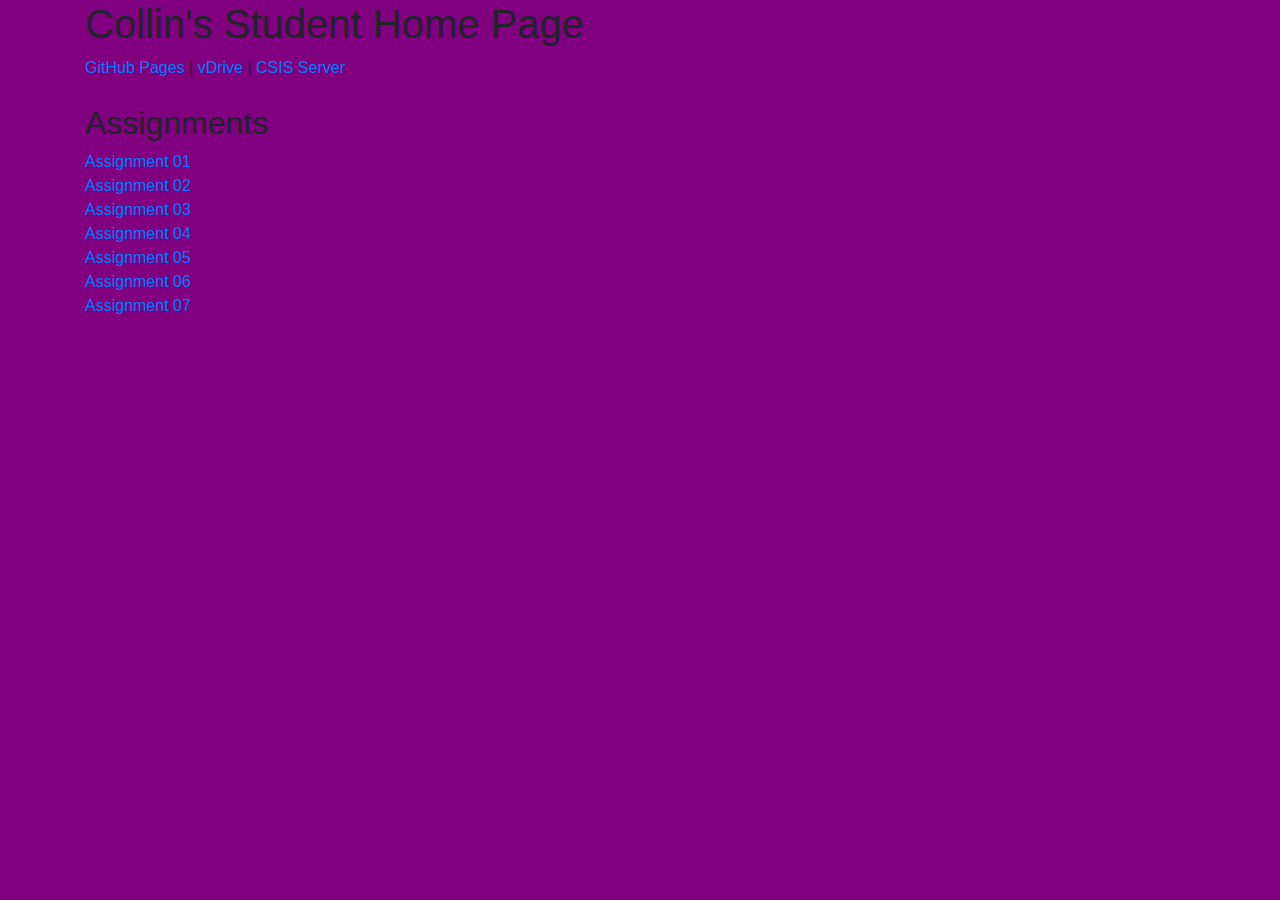
<file: index.html>
<!DOCTYPE html>
<!--**********************************************************************************
Author: Collin
URL: https://yungstupidlove.github.io/
Description: Landingp page.
***********************************************************************************-->
<html lang="en">
 <head>
  <title> Landing Page </title>
  <link rel="stylesheet" href="https://maxcdn.bootstrapcdn.com/bootstrap/4.5.2/css/bootstrap.min.css" />  
 </head>
 <body style="background-color: purple">
  <div class="container">
  <h1>Collin's Student Home Page</h1> 
  <a href="https://yungstupidlove.github.io/">GitHub Pages</a> | 
  <a href="http://webp.svsu.edu/~carushlo/">vDrive</a> | 
  <a href="http://csis.svsu.edu/~carushlo/">CSIS Server</a> 
  <br /> 
  <br /> 
  <h2>Assignments</h2> 
  <a href="assignments/assignment01.html">Assignment 01</a>
  <br /> 
  <a href="assignments/assignment02.html">Assignment 02</a>
  <br /> 
  <a href="assignments/assignment03.html">Assignment 03</a>
  <br /> 
  <a href="assignments/assignment04.html">Assignment 04</a>
  <br /> 
  <a href="assignments/assignment05.html">Assignment 05</a>
  <br /> 
  <a href="assignments/assignment06.html">Assignment 06</a>
  <br /> 
  <a href="assignments/assignment07.html">Assignment 07</a>
  <br /> 
  </div>
 </body>
</html>
</file>
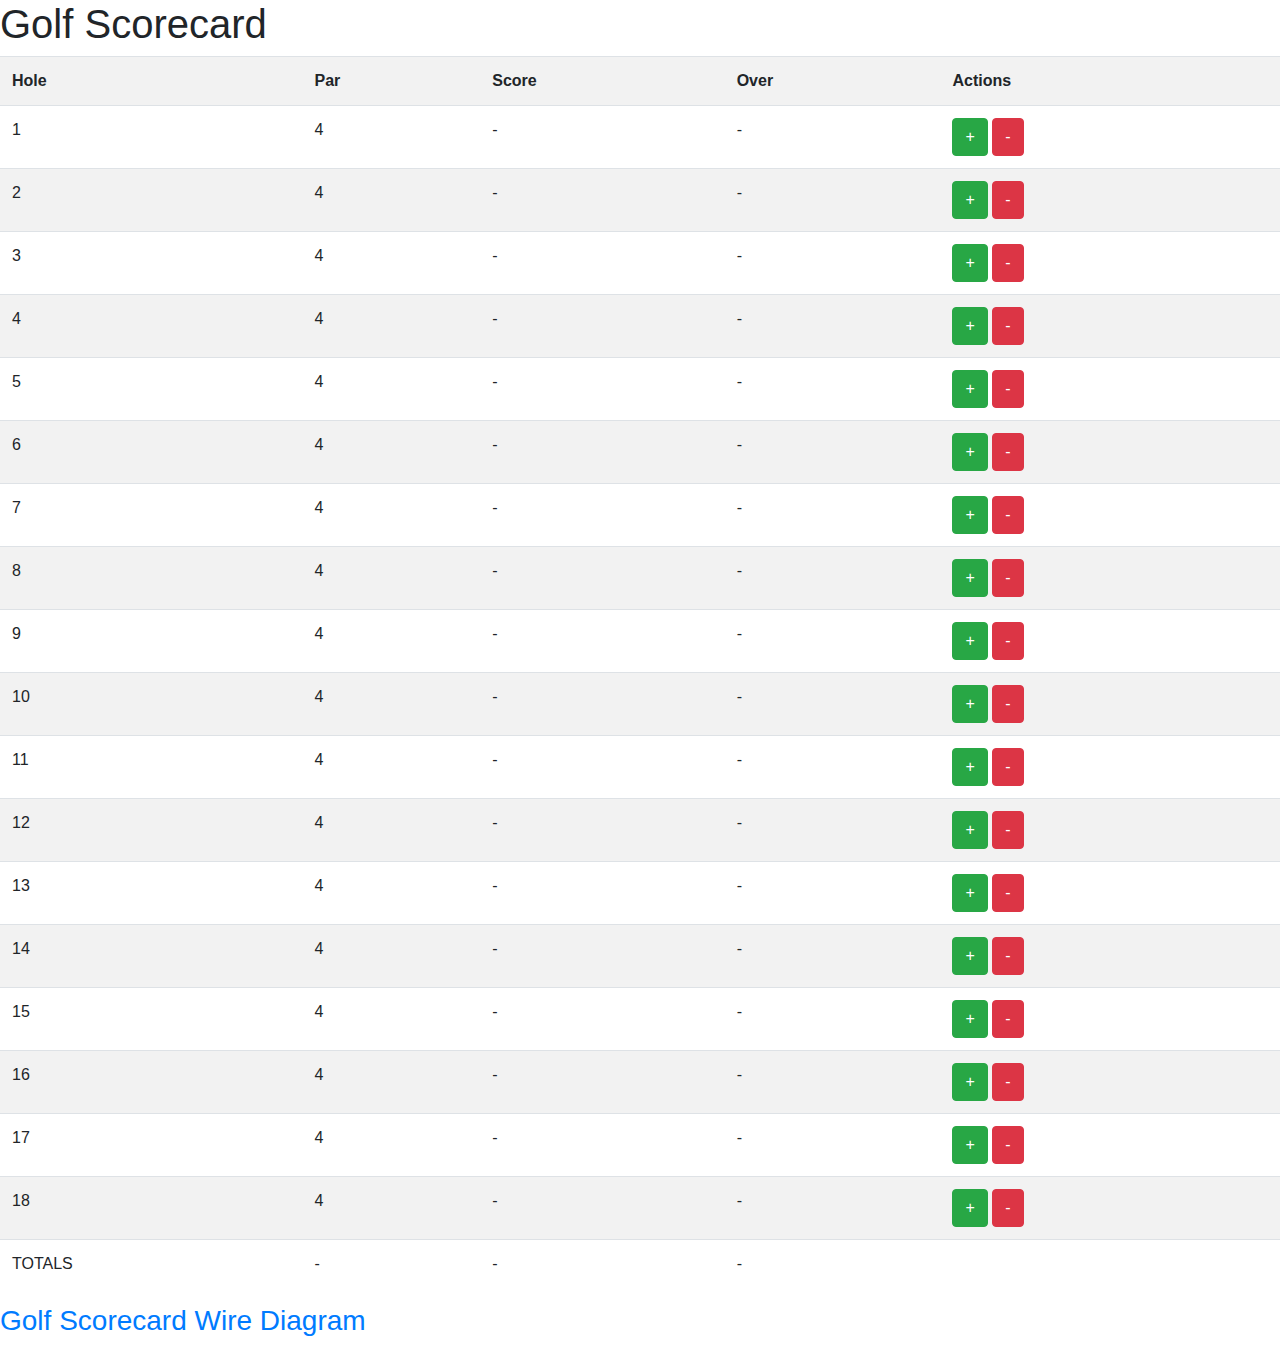
<file: assignments/assignment03.html>
<!--**********************************************************************************
   Author: Collin
   Contact: yungstupidlove@gmail.com
   URL: https://yungstupidlove.github.io/assignments/assignment03.html
   Description: Assignmnet 3 JavaScript & DOM modification
   ***********************************************************************************-->
<!DOCTYPE html>
<html>
   <head>
      <link rel="stylesheet" href="https://maxcdn.bootstrapcdn.com/bootstrap/4.5.2/css/bootstrap.min.css" />
   </head>
   <body>
      <h1>Golf Scorecard</h1>
      <table class="table table-striped">
         <tr id="0">
            <th>Hole</th>
            <th>Par</th>
            <th>Score</th>
            <th>Over</th>
            <th>Actions</th>
         </tr>
         <tr id="1">
            <td>1</td>
            <td>4</td>
            <td>-</td>
            <td>-</td>
            <td><button class="btn btn-success">+</button> <button class="btn btn-danger">-</button></td>
         </tr>
         <tr id="2">
            <td>2</td>
            <td>4</td>
            <td>-</td>
            <td>-</td>
            <td><button class="btn btn-success">+</button> <button class="btn btn-danger">-</button></td>
         </tr>
         <tr id="3">
            <td>3</td>
            <td>4</td>
            <td>-</td>
            <td>-</td>
            <td><button class="btn btn-success">+</button> <button class="btn btn-danger">-</button></td>
         </tr>
         <tr id="4">
            <td>4</td>
            <td>4</td>
            <td>-</td>
            <td>-</td>
            <td><button class="btn btn-success">+</button> <button class="btn btn-danger">-</button></td>
         </tr>
         <tr id="5">
            <td>5</td>
            <td>4</td>
            <td>-</td>
            <td>-</td>
            <td><button class="btn btn-success">+</button> <button class="btn btn-danger">-</button></td>
         </tr>
         <tr id="6">
            <td>6</td>
            <td>4</td>
            <td>-</td>
            <td>-</td>
            <td><button class="btn btn-success">+</button> <button class="btn btn-danger">-</button></td>
         </tr>
         <tr id="7">
            <td>7</td>
            <td>4</td>
            <td>-</td>
            <td>-</td>
            <td><button class="btn btn-success">+</button> <button class="btn btn-danger">-</button></td>
         </tr>
         <tr id="8">
            <td>8</td>
            <td>4</td>
            <td>-</td>
            <td>-</td>
            <td><button class="btn btn-success">+</button> <button class="btn btn-danger">-</button></td>
         </tr>
         <tr id="9">
            <td>9</td>
            <td>4</td>
            <td>-</td>
            <td>-</td>
            <td><button class="btn btn-success">+</button> <button class="btn btn-danger">-</button></td>
         </tr>
         <tr id="10">
            <td>10</td>
            <td>4</td>
            <td>-</td>
            <td>-</td>
            <td><button class="btn btn-success">+</button> <button class="btn btn-danger">-</button></td>
         </tr>
         <tr id="11">
            <td>11</td>
            <td>4</td>
            <td>-</td>
            <td>-</td>
            <td><button class="btn btn-success">+</button> <button class="btn btn-danger">-</button></td>
         </tr>
         <tr id="12">
            <td>12</td>
            <td>4</td>
            <td>-</td>
            <td>-</td>
            <td><button class="btn btn-success">+</button> <button class="btn btn-danger">-</button></td>
         </tr>
         <tr id="13">
            <td>13</td>
            <td>4</td>
            <td>-</td>
            <td>-</td>
            <td><button class="btn btn-success">+</button> <button class="btn btn-danger">-</button></td>
         </tr>
         <tr id="14">
            <td>14</td>
            <td>4</td>
            <td>-</td>
            <td>-</td>
            <td><button class="btn btn-success">+</button> <button class="btn btn-danger">-</button></td>
         </tr>
         <tr id="15">
            <td>15</td>
            <td>4</td>
            <td>-</td>
            <td>-</td>
            <td><button class="btn btn-success">+</button> <button class="btn btn-danger">-</button></td>
         </tr>
         <tr id="16">
            <td>16</td>
            <td>4</td>
            <td>-</td>
            <td>-</td>
            <td><button class="btn btn-success">+</button> <button class="btn btn-danger">-</button></td>
         </tr>
         <tr id="17">
            <td>17</td>
            <td>4</td>
            <td>-</td>
            <td>-</td>
            <td><button class="btn btn-success">+</button> <button class="btn btn-danger">-</button></td>
         </tr>
         <tr id="18">
            <td>18</td>
            <td>4</td>
            <td>-</td>
            <td>-</td>
            <td><button class="btn btn-success">+</button> <button class="btn btn-danger">-</button></td>
         </tr>
         <tr id="totals">
            <td id="allTotal">TOTALS</td>
            <td id="parTotal">-</td>
            <td id="scoreTotal">-</td>
            <td id="overTotal">-</td>
            <td id="NA"></td>
         </tr>
      </table>
      <h3>
         <a href="https://drive.google.com/file/d/1sh6pKXdALP_e_bLWur6tNUQI36mQ71k_/view"> Golf Scorecard Wire Diagram </a>
      </h3>
      <script  src="assignment03.js"> </script>
   </body>
</html>
</file>
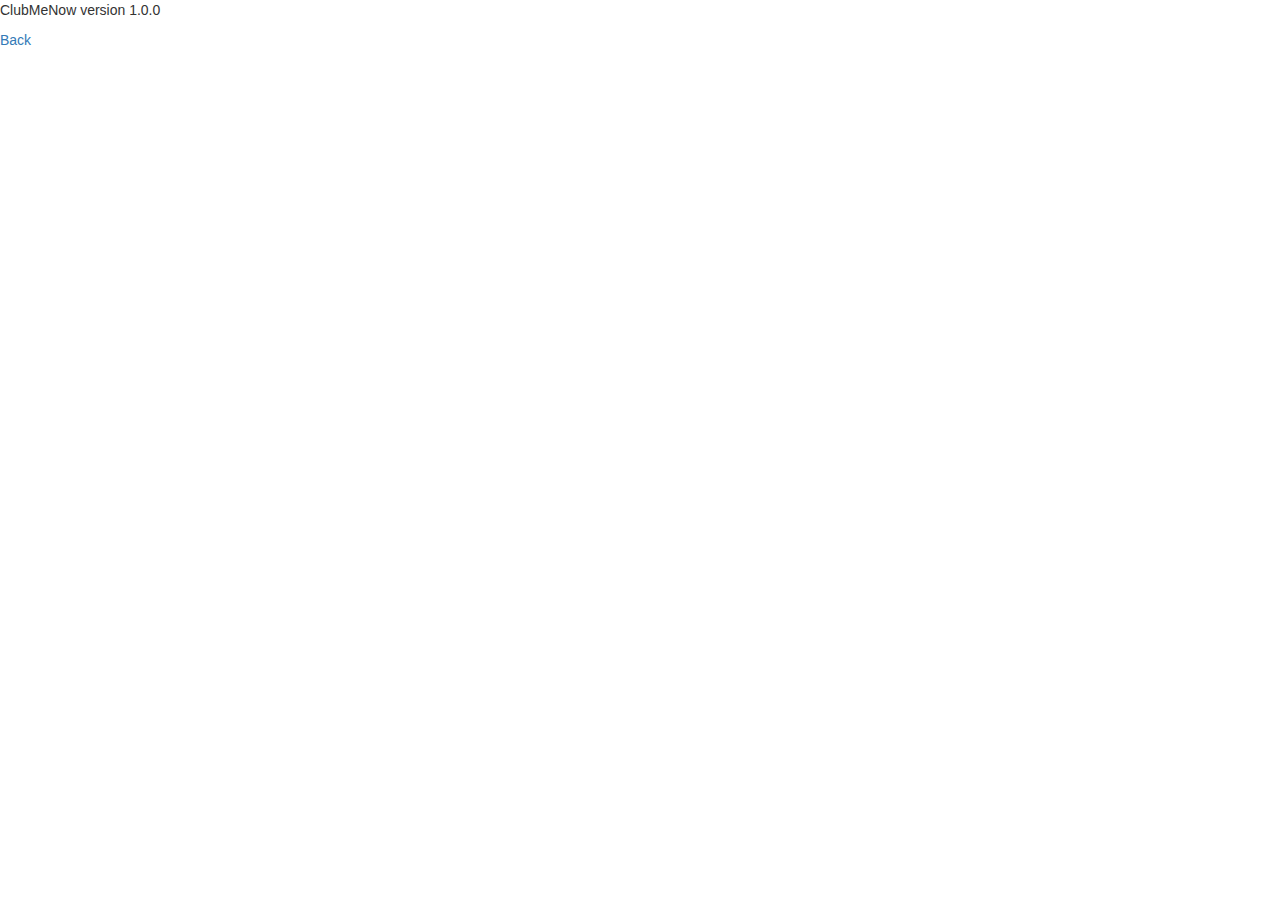
<file: clubMeNow/clubAbout.html>
<!DOCTYPE html>

<html lang="en">

<head>

	<title>ClubMeNow - About</title>
	<link rel="icon" href="clubMeNow300x300.png" type="image/png" />
	<!-- Bootstrap CSS -->
	<link rel='stylesheet' 
	href='https://maxcdn.bootstrapcdn.com/bootstrap/3.4.0/css/bootstrap.min.css' />
	<!-- ClubMeNow custom CSS -->
	<link rel='stylesheet' href='clubMeNow.css' />
	
</head>

<body>
  <p>ClubMeNow version 1.0.0</p>
  <p><a href="clubDistanceList.html">Back</a></p>
</body>
</html>
</file>
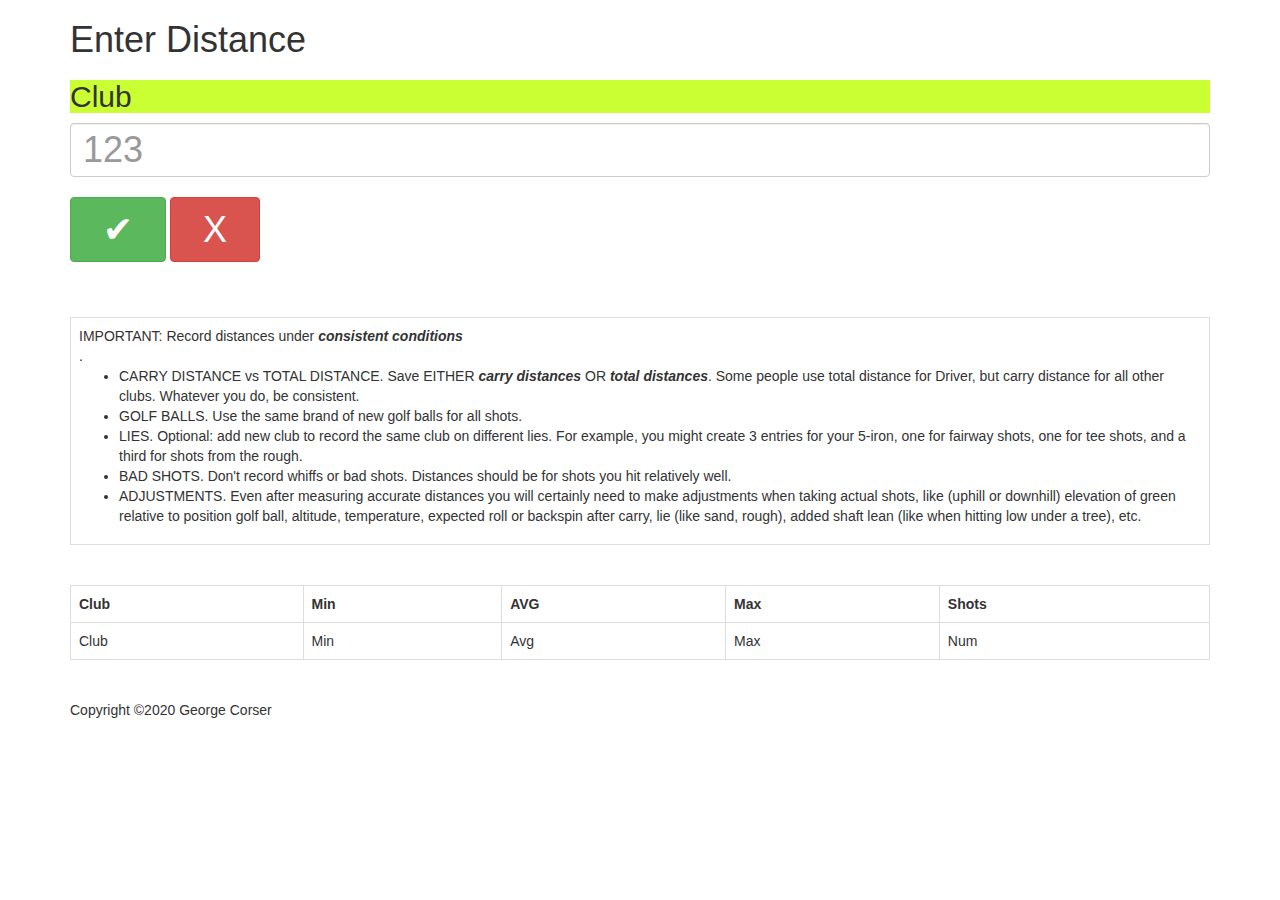
<file: clubMeNow/clubDistanceEntry.html>
<!DOCTYPE html>

<html lang="en">

<head>

	<title>ClubMeNow - Distance Entry</title>
	<link rel="icon" href="clubMeNow300x300.png" type="image/png" />
	<!-- Bootstrap CSS -->
	<link rel='stylesheet' 
	href='https://maxcdn.bootstrapcdn.com/bootstrap/3.4.0/css/bootstrap.min.css' />
	<!-- ClubMeNow custom CSS -->
	<link rel='stylesheet' href='clubMeNow.css' />
	
</head>

<body onload='populateStatsTable(); appendTapEntryButtons();'>

<div class='container'>

	<h1>Enter Distance</h1>
	<form action='clubDistanceList.html'>
		<h2 id='clubValLbl' class='cmn_green_bkgd'>Club</h2>
		<div class='form-group'>
			<input name='clubVal' id='clubVal' type='number' 
			    class='form-control cmn_moreHeight' placeholder='123' 
				maxlength="3" required /><br>
			<button class='btn btn-success cmn_fullHeight' 
			    onclick='updateStats();'>&nbsp;&nbsp;&#x2714;&nbsp;&nbsp;</button> 
			<button class='btn btn-danger cmn_fullHeight'  
			    onclick='cancelClub();'>&nbsp;&nbsp;X&nbsp;&nbsp;</button><br><br>
		</div>
	</form>

	<div id='cmn_tapEntryButtons'>
	</div>
	<br>
	
	<table id='cmn_messageTable' class='table table-bordered'>
		<tr><td>IMPORTANT: Record distances under <b><i>consistent conditions</i></b><br>. 
		<ul>
		<li>CARRY DISTANCE vs TOTAL DISTANCE. Save EITHER <b><i>carry distances</i></b> 
		OR <b><i>total distances</i></b>. Some people use total distance for Driver, 
		but carry distance for all other clubs. Whatever you do, be consistent.</li>
		<li>GOLF BALLS. Use the same brand of new golf balls for all shots.</li>
		<li>LIES. Optional: add new club to record the same club on different lies. 
		For example, you might create 3 entries for your 5-iron, one for fairway shots, 
		one for tee shots, and a third for shots from the rough.</li>
		<li>BAD SHOTS. Don't record whiffs or bad shots. Distances should be for shots 
		you hit relatively well. </li>
		<li>ADJUSTMENTS. Even after measuring accurate distances you will certainly need 
		to make adjustments when taking actual shots, like (uphill or downhill) elevation 
		of green relative to position golf ball, altitude, temperature, expected roll or 
		backspin after carry, lie (like sand, rough), added shaft lean (like when hitting 
		low under a tree), etc. </li>
		</ul>
		</td></tr>
	<table>
	<br>
	<table id='cmn_statsTable' class='table table-bordered'>
		<tr><th>Club</th><th>Min</th><th>AVG</th><th>Max</th><th>Shots</th></tr>
		<tr>
		    <td id='cmn_club' class='cmn_bold'>Club</td><td id='cmn_min'>Min</td>
		    <td id='cmn_avg' class='cmn_bold'>Avg</td><td id='cmn_max'>Max</td>
		    <td id='cmn_num'>Num</td>
		</tr>
	<table>
	<br>
	<footer>Copyright &copy;2020 George Corser</footer>
	
</div>

<!-- ClubMeNow custom JS -->
<script src='clubMeNow.js'></script>
<script>
	// retrieve the row of the user-chosen club
	let clubRow = parseInt(localStorage.getItem('club'));
	// retrieve the "clubs" array
	let clubs = JSON.parse(localStorage.getItem('clubs'));
	// display the full clubName of the user-chosen club
	document.getElementById('clubValLbl').innerHTML 
		= '&nbsp;' + clubs[clubRow][2] + '&nbsp;' ; 
</script>
	
</body>

</html>
</file>
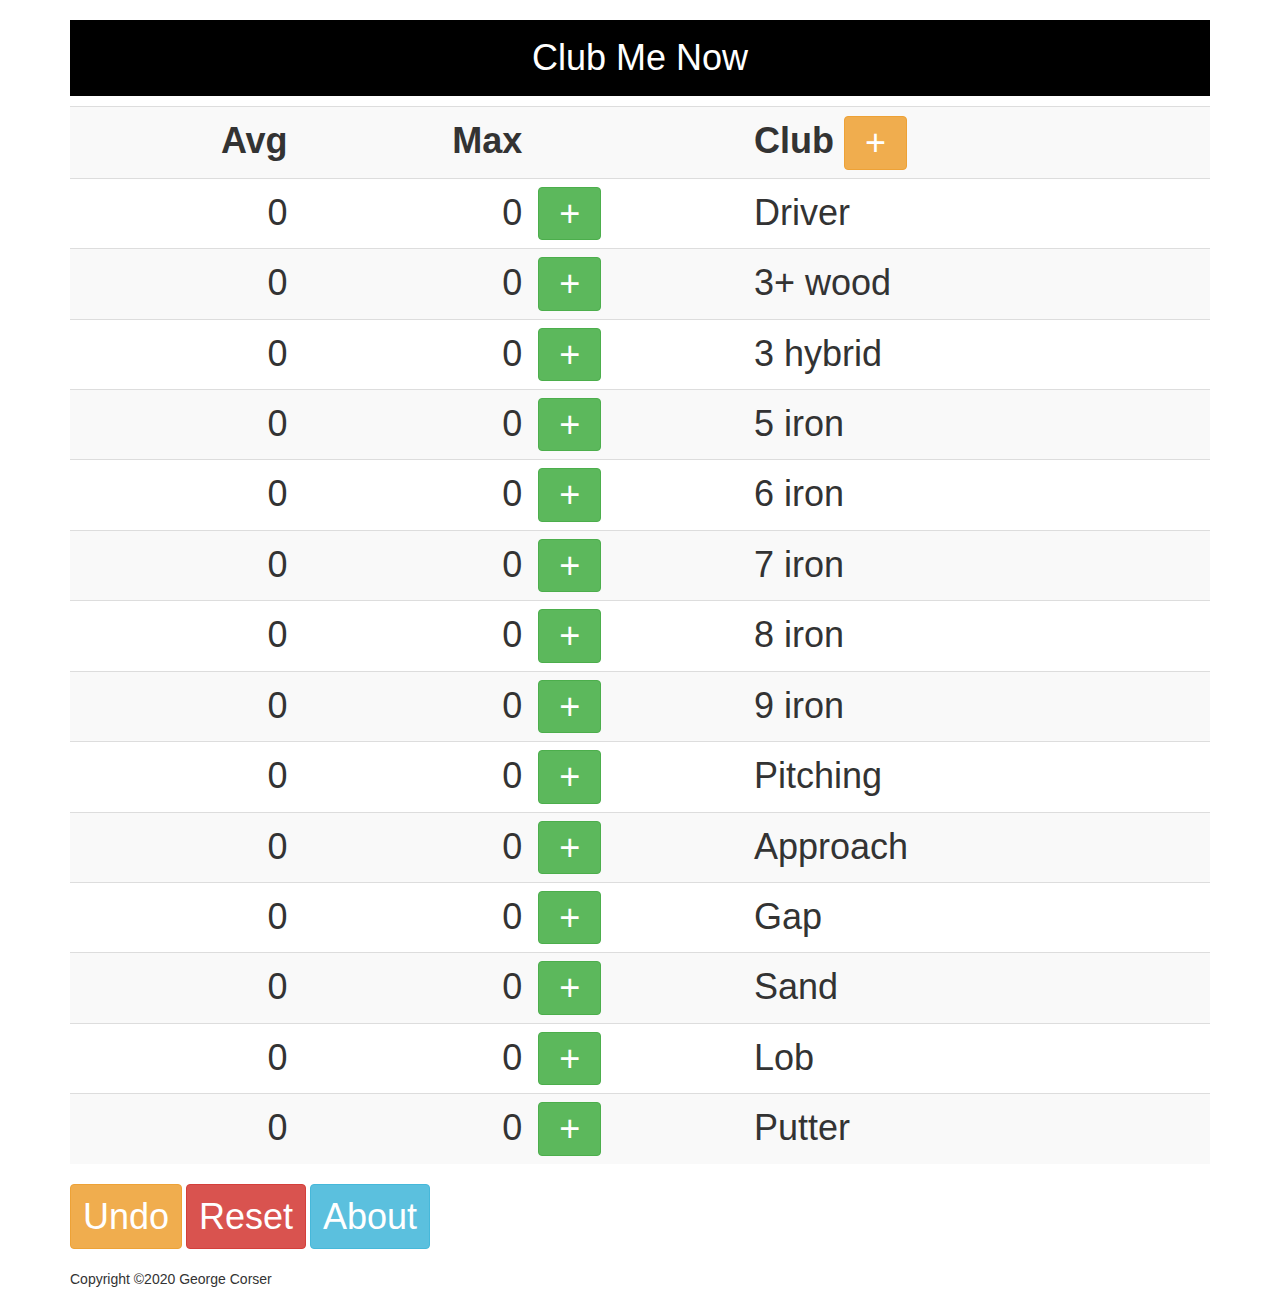
<file: clubMeNow/clubDistanceList.html>
<!DOCTYPE html>

<html lang="en">

<head>

	<title>ClubMeNow - Distance List</title>
	<link rel="icon" href="clubMeNow300x300.png" type="image/png" />
	<!-- Bootstrap CSS -->
	<link rel='stylesheet' 
	href='https://maxcdn.bootstrapcdn.com/bootstrap/3.4.0/css/bootstrap.min.css' />
	<!-- ClubMeNow custom CSS -->
	<link rel='stylesheet' href='clubMeNow.css' />
	
</head>

<body onload='appendTableRows(); // called second'> 

<div class='container'>

	<h1 class="cmn_alignCenter cmn_fullHeight">Club Me Now</h1>
	<table id='clubTable' class='table table-striped'>
	  <tbody>
		<tr>
		  <th class='cmn_hidden'                   >Club</th>
		  <th class='cmn_alignRight cmn_fullHeight'>Avg</th>
		  <th class='cmn_alignRight cmn_hidden'    >Min</th>
		  <th class='cmn_alignRight cmn_fullHeight'>Max</th>
		  <th class='cmn_alignRight cmn_hidden'    >Num</th>
		  <th class='cmn_fullHeight'               ></th>
		  <th class='cmn_fullHeight'               >Club 
			<button class='btn btn-warning cmn_noPadding cmn_fullHeight' 
			  onclick='displayClubEntry(); // called if user clicked'>
			    &nbsp;&nbsp;+&nbsp;&nbsp;</button></th>
		</tr>
	  </tbody>
	</table>
	
	<button class='btn btn-warning cmn_fullHeight' 
	  onclick='undoLastShot();           // called if user clicked'>Undo</button> 
	<button class='btn btn-danger cmn_fullHeight' 
	  onclick='resetAllClubDistances();  // called if user clicked'>Reset</button> 
	<button class='btn btn-info cmn_fullHeight' 
	  onclick='displayAbout();           // called if user clicked'>About</button> 
	<br>
	<br>
	<footer>Copyright &copy;2020 George Corser</footer>
	
</div>

<!-- ClubMeNow custom JS -->
<script src='clubMeNow.js'></script>
<script>let clubs = loadClubDistances(); // called first
function displayAbout() {location.href = 'clubAbout.html';}
</script>

</body>

</html>
</file>
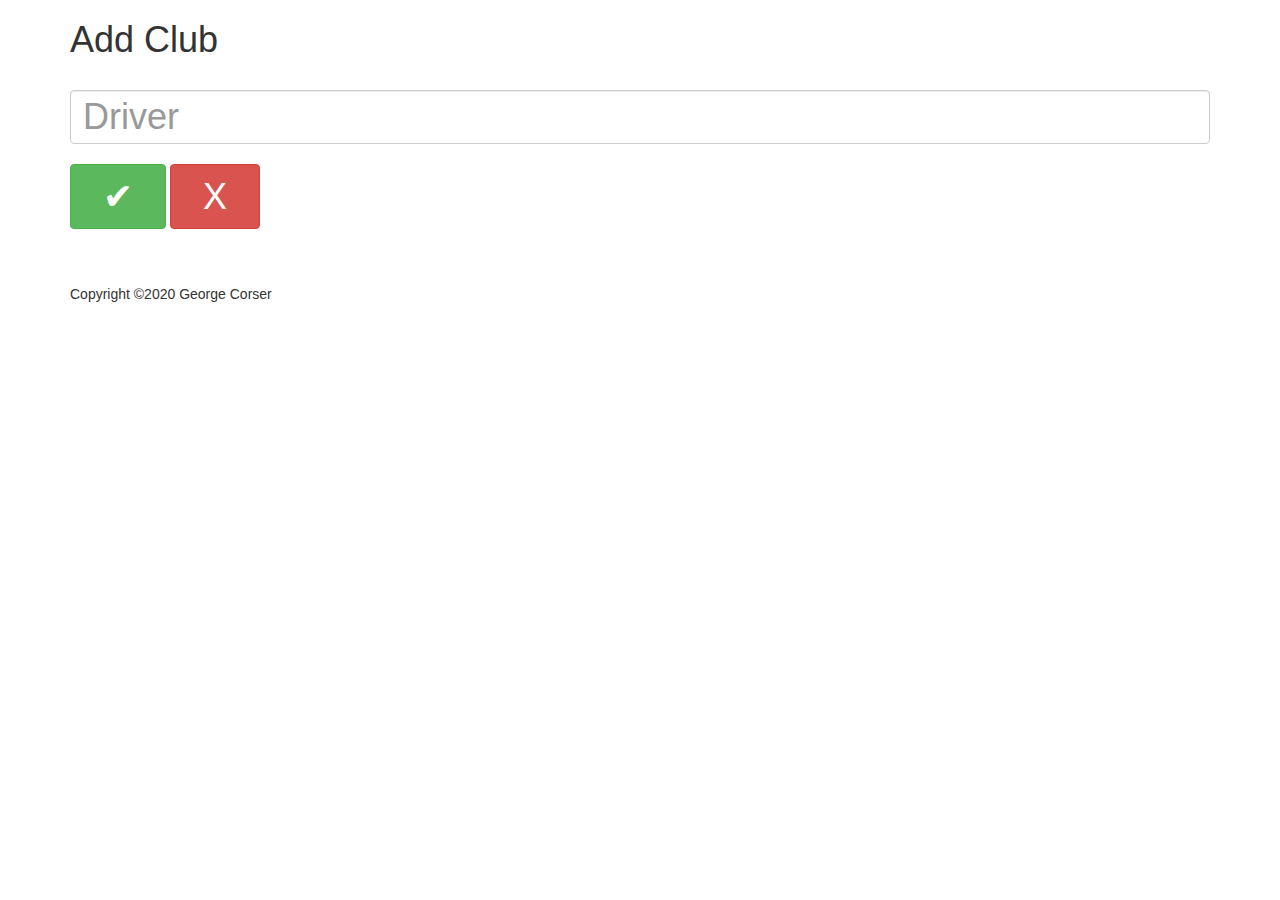
<file: clubMeNow/clubEntry.html>
<!DOCTYPE html>

<html lang="en">

<head>

	<title>ClubMeNow - Club Entry</title>
	<link rel="icon" href="clubMeNow300x300.png" type="image/png" />
	<!-- Bootstrap CSS -->
	<link rel='stylesheet' 
	href='https://maxcdn.bootstrapcdn.com/bootstrap/3.4.0/css/bootstrap.min.css' />
	<!-- ClubMeNow custom CSS -->
	<link rel='stylesheet' href='clubMeNow.css' />
	
</head>

<body>

<div class='container'>

	<h1>Add Club</h1>
	<form action='clubDistanceList.html'>
		<div class='form-group'>
			<label for='clubName'></label>
			<input name='clubName' id='clubName' type='text' 
			    class='form-control cmn_moreHeight' 
				placeholder='Driver' required /><br>
			<button class='btn btn-success cmn_fullHeight' 
			    onclick='addClub();'>&nbsp;&nbsp;&#x2714;&nbsp;&nbsp;</button> 
			<button class='btn btn-danger cmn_fullHeight'  
			    onclick='cancelClub();'>&nbsp;&nbsp;X&nbsp;&nbsp;</button>
			<br>
			<br>
		</div>
	</form>
	
	<br>
	<footer>Copyright &copy;2020 George Corser</footer>
	
</div>

<!-- ClubMeNow custom JS -->
<script src='clubMeNow.js'></script>
<script>
	// retrieve the row of the user-chosen club
	let clubRow = parseInt(localStorage.getItem('club'));
	// retrieve the "clubs" array
	let clubs = JSON.parse(localStorage.getItem('clubs'));
	// display the full clubName of the user-chosen club
	let newClubName ;
	let newClubDistances;
	
	function addClub() {
        // your code here
	}
	
	// navigate to club distance LIST screen
    function cancelClub() {
	    window.location.href = "clubDistanceList.html"; 
    }
</script>

</body>

</html>
</file>
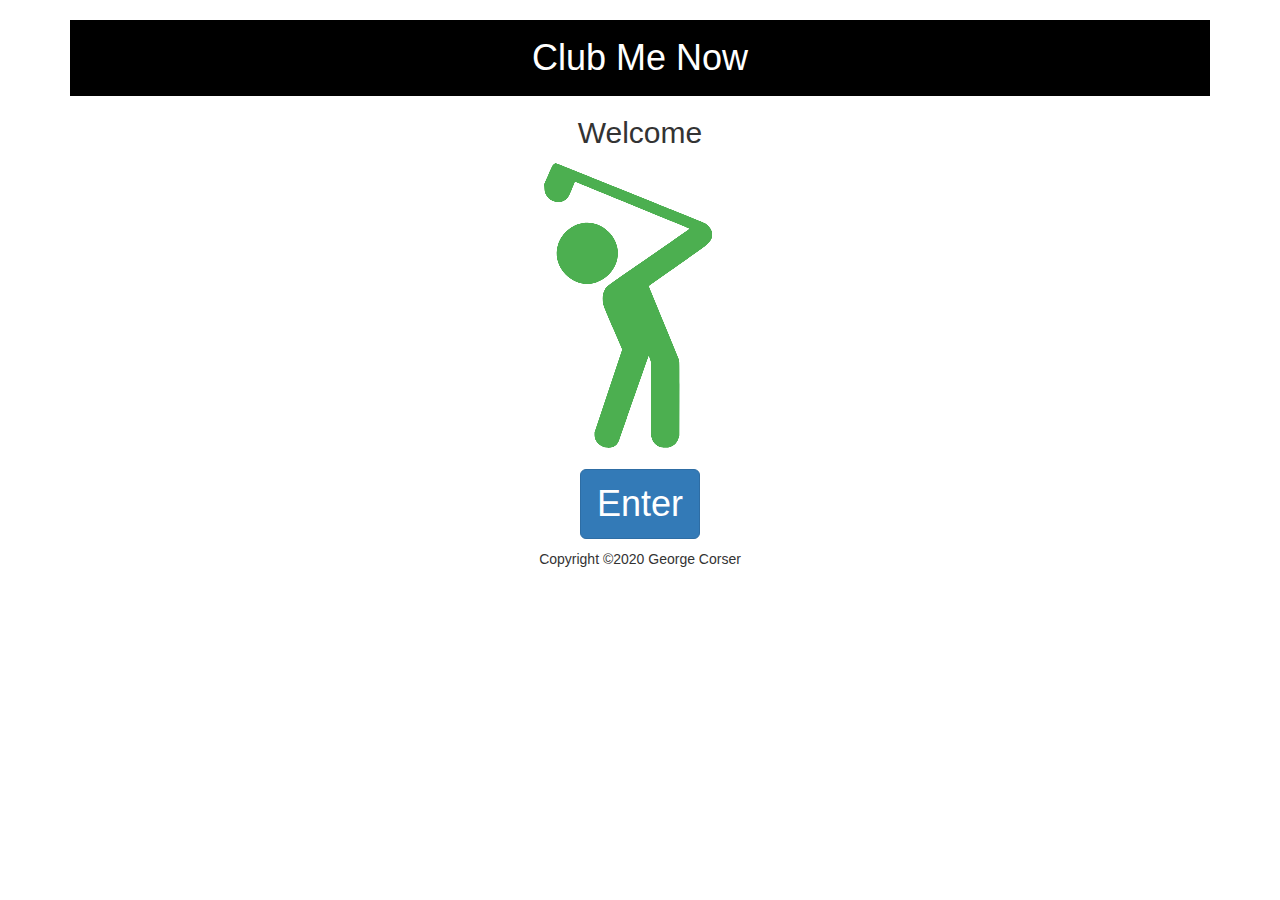
<file: clubMeNow/clubMeNow.html>
<!DOCTYPE html>

<html lang="en">

<head>

	<title>ClubMeNow - Splash</title>
	<link rel="icon" href="clubMeNow300x300.png" type="image/png" />
	<!-- Bootstrap CSS -->
	<link rel='stylesheet' 
	href='https://maxcdn.bootstrapcdn.com/bootstrap/3.4.0/css/bootstrap.min.css' />
	<!-- ClubMeNow custom CSS -->
	<link rel='stylesheet' href='clubMeNow.css' />
	
</head>

<body>

<div class='container'>

	<h1 class="cmn_alignCenter cmn_fullHeight">Club Me Now</h1>
	<h2 style="text-align: center;">Welcome</h2>
    <p style="text-align: center;">
	    <img src="clubMeNow300x300.png" alt="ClubMeNow logo" 
		  onclick="window.location.href = 'clubDistanceList.html';" /></p>
	<p style="text-align: center;">
	    <button class="btn btn-primary btn-lg cmn_fullHeight" 
		    onclick="window.location.href = 'clubDistanceList.html'; ">Enter</button></p>
	<footer style="text-align: center;">
	    Copyright &copy;2020 George Corser</footer>
	
</div>

</body>

</html>
</file>
<file: clubMeNow/clubMeNow.css>
.cmn_alignCenter{ text-align: center; 
                  padding: 2vh;
                  color: white;
				  background-color: black;}
.cmn_alignRight { text-align: right; }
.cmn_hidden     { display:none; }
.cmn_green_bkgd { background-color: #CAFF33; }
.cmn_green      { color: green; }
.cmn_fullHeight { font-size: 4vh; }
.cmn_moreHeight { height: 6vh; font-size: 4vh; }
.cmn_noPadding  { padding: 0px; }
.cmn_tapEntry   { width: 50px; }
</file>
